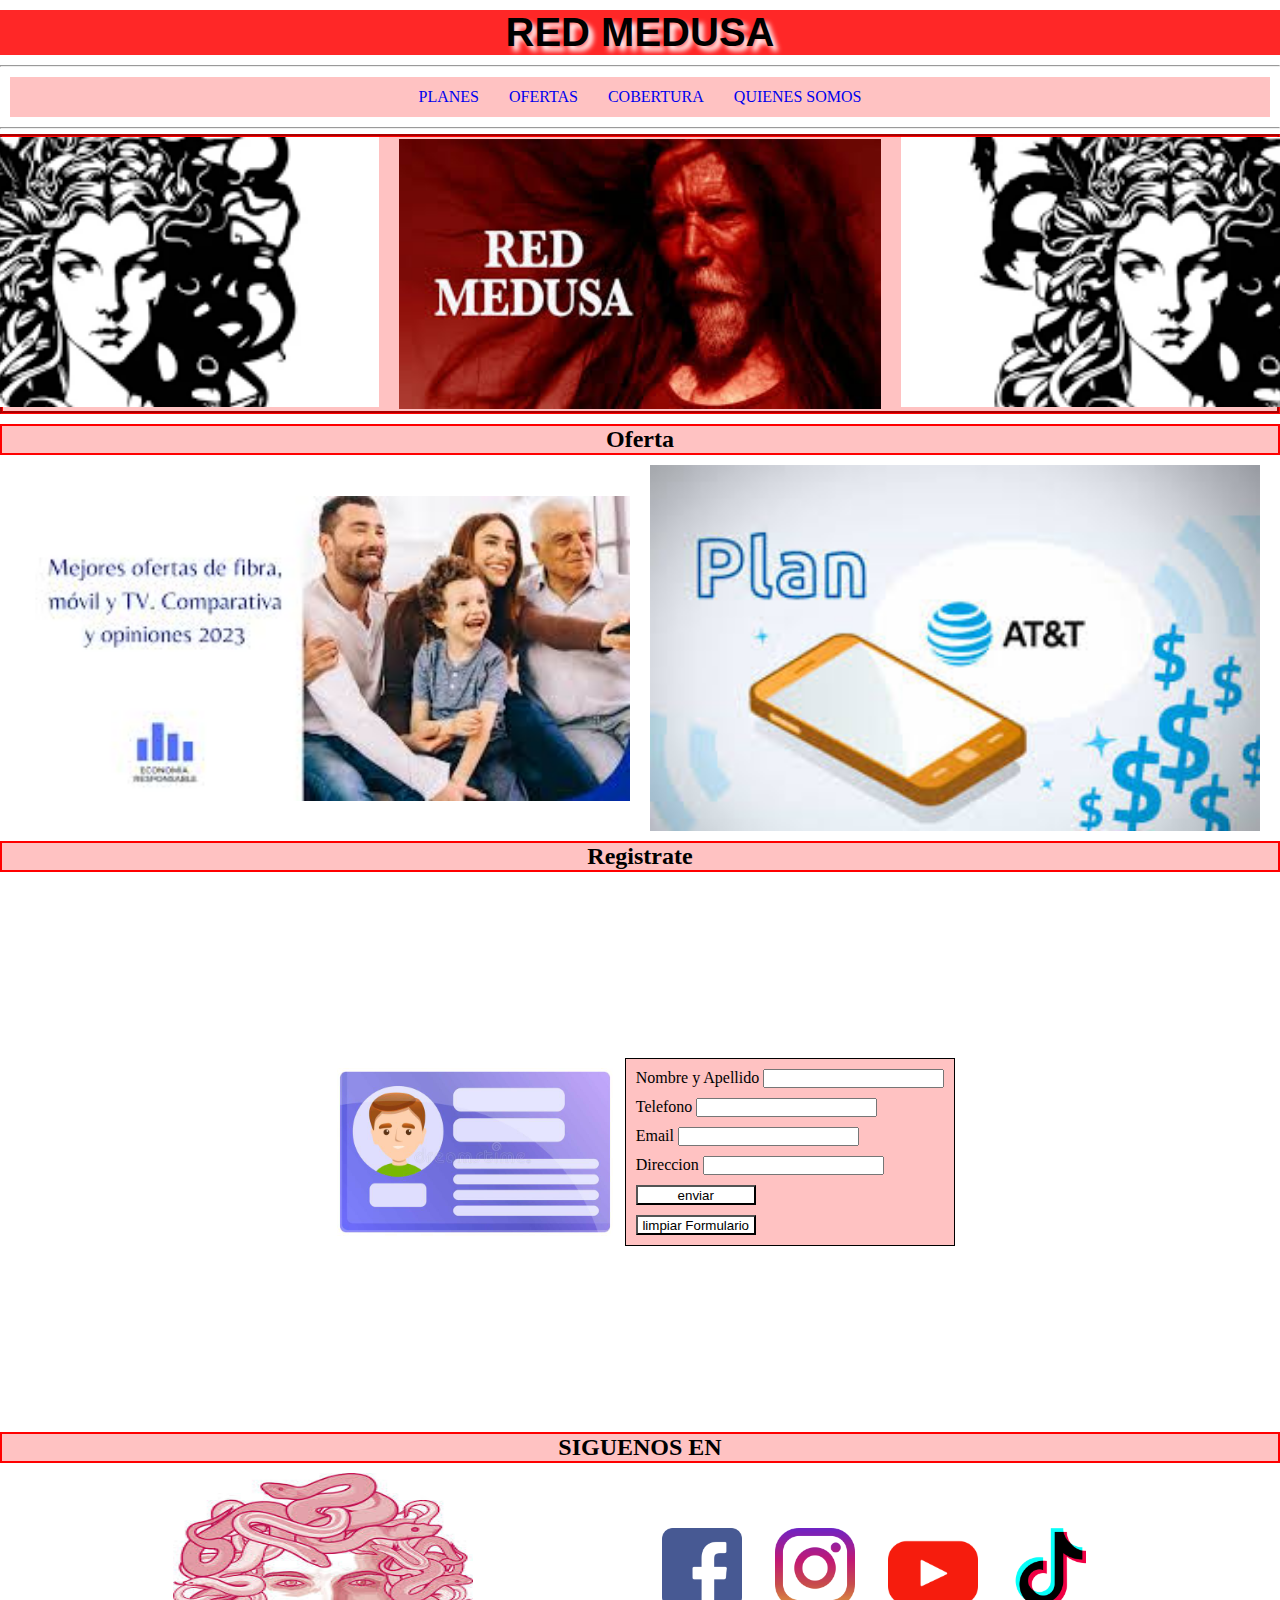
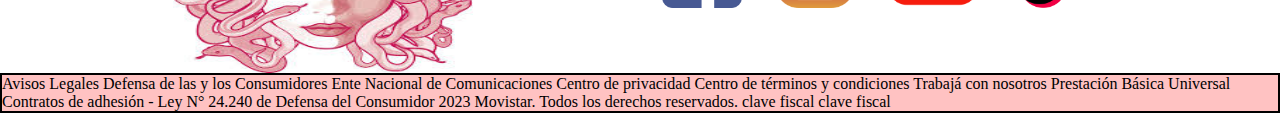
<file: index.html>
<!DOCTYPE html>
<html lang="en">

<head>
    <meta charset="UTF-8">
    <meta http-equiv="X-UA-Compatible" content="IE=edge">
    <meta name="viewport" content="width=device-width, initial-scale=1.0">
    <link rel="stylesheet" href="./css/styles.css">
    <link rel="preconnect" href="https://fonts.googleapis.com">
    <link rel="preconnect" href="https://fonts.gstatic.com" crossorigin>
    <link href="https://unpkg.com/aos@2.3.1/dist/aos.css" rel="stylesheet">
    <link
        href="https://fonts.googleapis.com/css2?family=Poltawski+Nowy:ital,wght@1,500&family=Roboto:ital,wght@1,100;1,300&family=Sigmar&display=swap"
        rel="stylesheet">
        <meta name="description" content="Ofrecemos el servicio de internet mas rapido de buenos aires">
    <title>Servicio de Internet</title>
</head>

<body>
    <header>
        <h1>RED MEDUSA </h1>
        <hr>
    </header>
    <nav class="fondo_aqua">
        <ul class="nav_pag">

            <li><a href="./paginas/planes.html">PLANES</a></li>
            <li><a href="./paginas/ofertas.html">OFERTAS</a></li>
            <li><a href="./paginas/cobertura.html">COBERTURA</a></li>
            <li><a href="./paginas/Quienes_somos.html">QUIENES SOMOS</a></li>
        </ul>
    </nav>
<hr>

    <Main class="main_padre">
        <div class="fondo_imagen">
            <span><img data-aos="flip-up"class="img_medusa"src="./Imagenes/medusaping.png" alt="logo secundario"></span>
            <img src="./Imagenes/medusa1.jpg" alt="logo primario">
            <span><img data-aos="flip-up" class="img_medusa" src="./Imagenes/medusaping.png" alt="logo secundario"></span>
        </div>

        <h2>Oferta</h2>
        <div class="oferta_1">
            <img src="./Imagenes/ofertafamila.jpg" alt="oferta diaria">
            <img src="./Imagenes/images (4).jpg"alt="oferta semanal">
        </div>
        <h3>Registrate</h3>
        <section class="combo">
            <div class="img_combo">
                <img src="./Imagenes/comboimg2.jpg" alt="tarjeta de datos">
            </div>
            <form class="fondo_verde">
                <div>
                    <label for="Nombre de usuario">Nombre y Apellido</label>
                    <input type="text" id="Nombre de usuario">
                </div>

                <div>
                    <label for="Telefono de usuario">Telefono</label>
                    <input type="number" id="Telefono de usuario">
                </div>

                <div>
                    <label for="email de usuario">Email</label>
                    <input type="email" id="email de usuario">
                </div>

                <div>
                    <label for="Direccion de usuario">Direccion</label>
                    <input type="text" id="Dirteccion de usuario">
                </div>
                <input type="submit" value="enviar" class="btn">
                <input type="reset" value="limpiar Formulario" class="btn">
                </div>
            </form>
        </section>

    </Main>
    <footer>
        <h4>SIGUENOS EN</h4>
        <section class="flex_container">
            <div class="fondo_imagen_footer">
                <img src="./Imagenes/medusa2.jpg"  alt="logo medusa footer">
            </div>
            <div class="redes_footer">
            <div>
                <ul class="redes_footer1">
                    <li><a class="redes_footer_face" href="https://es-la.facebook.com/" target="_blank"><img src="./Imagenes/face.png" alt="facebook"></a></li>
                    <li><a class="redes_footer_inst" href="https://www.instagram.com/"target="_blank"><img src="./Imagenes/inst.png" alt="instagram"></a></li>
                     <li><a class="redes_footer_you" href="https://www.youtube.com/"target="_blank"><img src="./Imagenes/you.png" alt="youtube"></a></li>
                    <li><a class="redes_footer_tik"href="https://www.tiktok.com/"target="_blank"><img src="./Imagenes/tik.png" alt="tiktok"></a></li>  
                </ul>
            </div>
        </div>
        </section>
        <div class="fondo_imagen_footer_text">
            <span>Avisos Legales Defensa de las y los Consumidores Ente Nacional de Comunicaciones Centro de privacidad
                Centro de términos y condiciones Trabajá con nosotros Prestación Básica Universal Contratos de adhesión
                - Ley N° 24.240 de Defensa del Consumidor
                2023 Movistar. Todos los derechos reservados.
                clave fiscal
                clave fiscal</span>
        </div>
    </footer>
    <script src="https://unpkg.com/aos@2.3.1/dist/aos.js"></script>
    <script>
        AOS.init();
      </script>
</body>

</html>
</file>
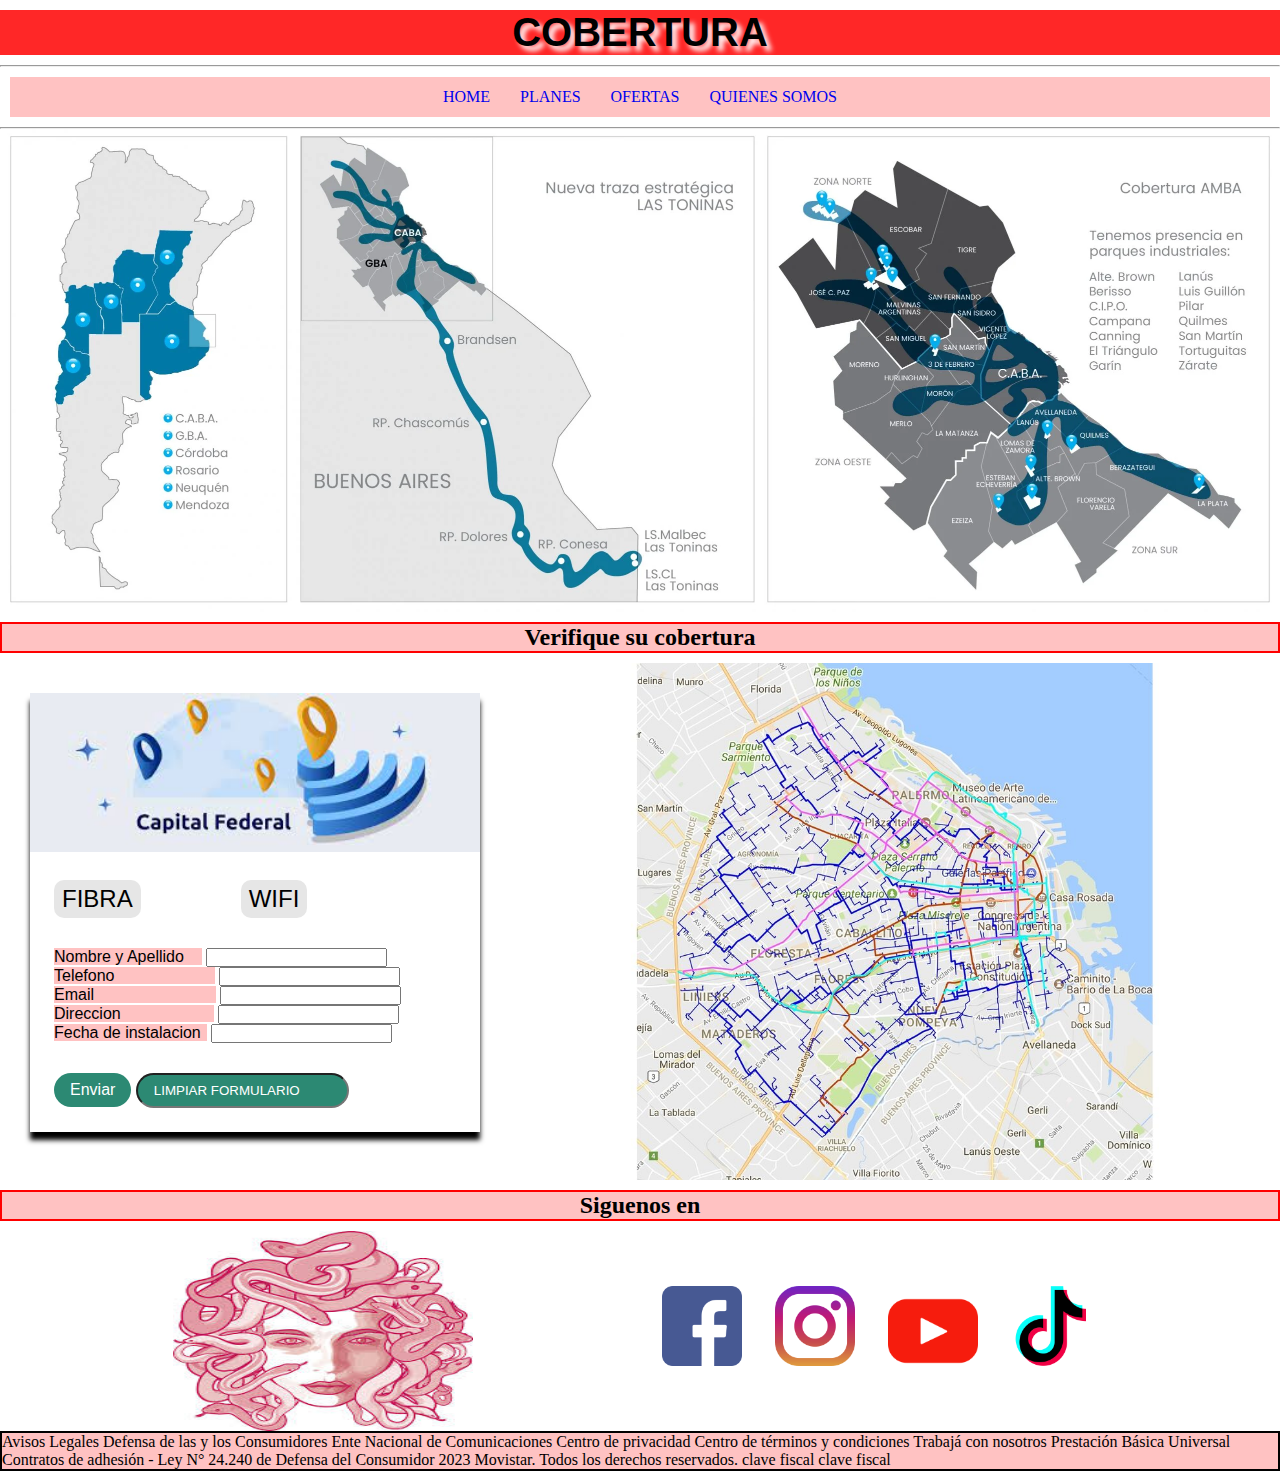
<file: paginas/cobertura.html>
<!DOCTYPE html>
<html lang="en">

<head>
    <meta charset="UTF-8">
    <meta http-equiv="X-UA-Compatible" content="IE=edge">
    <meta name="viewport" content="width=device-width, initial-scale=1.0">
    <link rel="stylesheet" href="../css/styles.css">
    <link rel="preconnect" href="https://fonts.googleapis.com">
    <link rel="preconnect" href="https://fonts.gstatic.com" crossorigin>
    <linkhref="https://fonts.googleapis.com/css2?family=Poltawski+Nowy:ital,wght@1,500&family=Roboto:ital,wght@1,100;1,300&family=Sigmar&display=swap"
        rel="stylesheet">
        <meta name="description" content="Contamos con la mejor y amplia cobertura">
        <title>La mas amplia cobertura</title>
</head>

<body>
    <header>
        <h1>COBERTURA</h1>
        <hr>

    </header>
    <nav class="fondo_aqua">
        <ul class="nav_pag">

            <li><a href="../index.html">HOME</a></li>
            <li><a href="../paginas/planes.html">PLANES</a></li>
            <li><a href="../paginas/ofertas.html">OFERTAS</a></li>
            <li><a href="../paginas/Quienes_somos.html">QUIENES SOMOS</a></li>
        </ul>
    </nav>
    <hr>
    <Main>
        <section>
            <div class="imagen-cobertura">
                <img src="../Imagenes/cobertura11.webp" alt="mapa">
            </div>
        </section>
        <h2>Verifique su cobertura</h2>


        <section class="caja">
            <section>
                <div class="card">
                    <img class="card__img" src="../Imagenes/cobertura3.jpg" alt="capital federal">
                    <div class="card__body">
                        <ul class="card__list">
                            <li class="card__item">FIBRA</li>
                            <li class="card__item">WIFI</li>
                        </ul>
                            <div>
                                <label class="tar-est1" for="Nombre de usuario">Nombre y Apellido</label>
                                <input type="text" id="Nombre de usuario">
                            </div>
                            <div>
                                <label class="tar-est2" for="Telefono de usuario">Telefono</label>
                                <input type="number" id="Telefono de usuario">
                            </div>

                            <div>
                                <label class="tar-est3"for="email de usuario">Email</label>
                                <input type="email" id="email de usuario">
                            </div>

                            <div>
                                <label class="tar-est4"for="Direccion de usuario">Direccion</label>
                                <input type="text" id="Direccion de usuario">
                            </div>
                            <div>
                                <label class="tar-est5"for="Fecha de usuario">Fecha de instalacion</label>
                                <input type="datetime" id="fecha de usuario">
                            </div>
                            <a class="card__btn" href=" ">Enviar</a>
                            <input class="card__btn type=" reset value="LIMPIAR FORMULARIO">
                    </div>
            
            </div>

        </section>
        <div>
            <img class="caja_img_2"src =../Imagenes/cobertura2.jpg alt="capital federal">
        </div>
        </section>
    </Main>
    <footer>
        <h4>Siguenos en</h4>
        <section class="flex_container">
            <div class="fondo_imagen_footer">
                <img src="../Imagenes/medusa2.jpg"  alt="logo medusa footer">
            </div>
            <div class="redes_footer">
            <div>
                <ul class="redes_footer1">
                    <li><a class="redes_footer_face" href="https://es-la.facebook.com/" target="_blank"><img src="../Imagenes/face.png" alt="facebook"></a></li>
                    <li><a class="redes_footer_inst" href="https://www.instagram.com/"target="_blank"><img src="../Imagenes/inst.png" alt="instagram"></a></li>
                     <li><a class="redes_footer_you" href="https://www.youtube.com/"target="_blank"><img src="../Imagenes/you.png" alt="youtube"></a></li>
                    <li><a class="redes_footer_tik"href="https://www.tiktok.com/"target="_blank"><img src="../Imagenes/tik.png" alt="tiktok"></a></li>  
                </ul>
            </div>
        </div>
        </section>
        <div class="fondo_imagen_footer_text">
            <span>Avisos Legales Defensa de las y los Consumidores Ente Nacional de Comunicaciones Centro de privacidad
                Centro de términos y condiciones Trabajá con nosotros Prestación Básica Universal Contratos de adhesión
                - Ley N° 24.240 de Defensa del Consumidor
                2023 Movistar. Todos los derechos reservados.
                clave fiscal
                clave fiscal</span>
        </div>
    </footer>




</body>

</html>
</file>
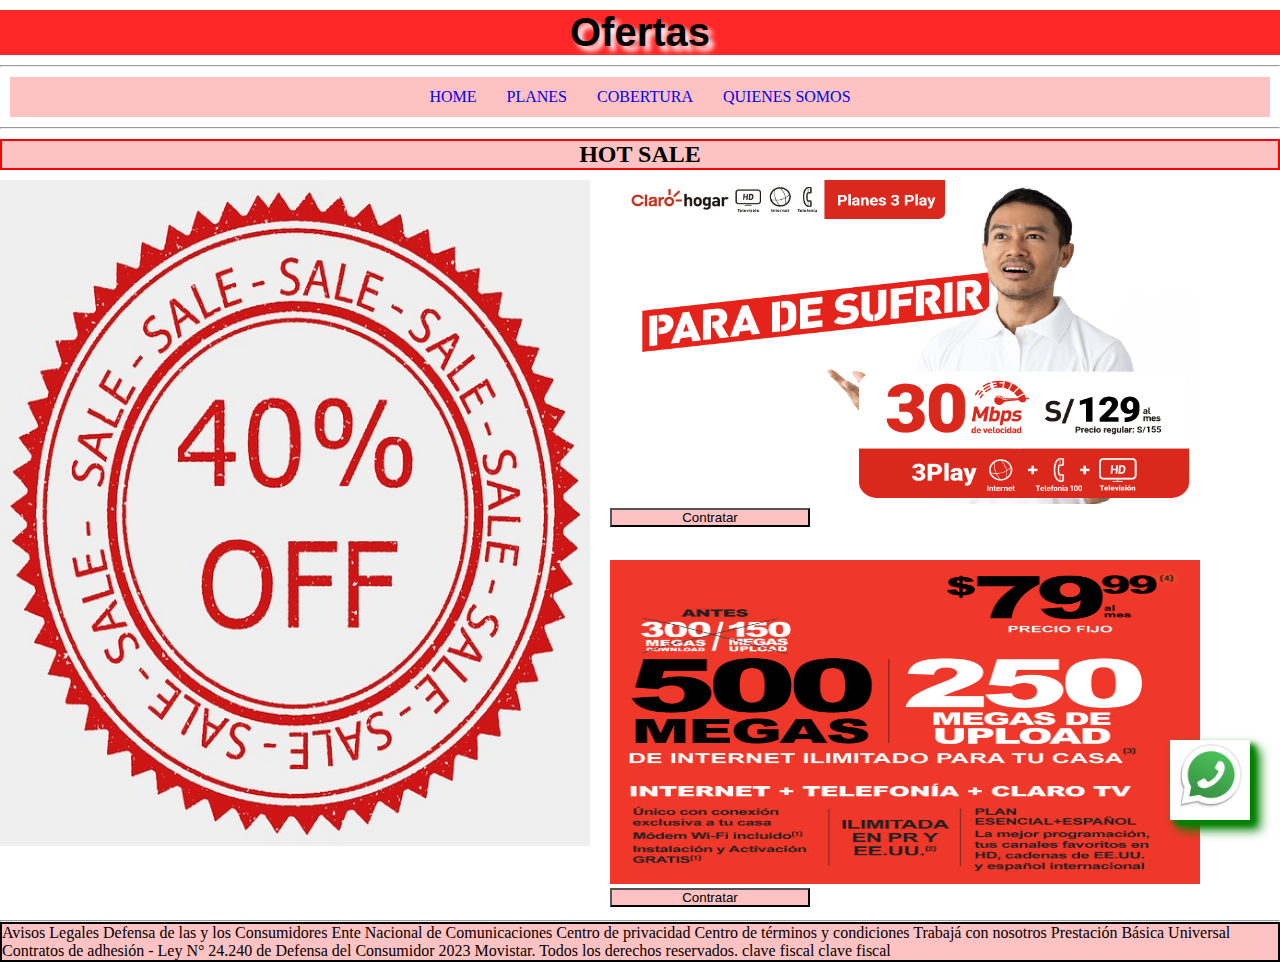
<file: paginas/ofertas.html>
<!DOCTYPE html>
<html lang="en">
<head>
    <meta charset="UTF-8">
    <meta http-equiv="X-UA-Compatible" content="IE=edge">
    <meta name="viewport" content="width=device-width, initial-scale=1.0">
    <link rel="stylesheet" href="../css/styles.css">
    <link rel="preconnect" href="https://fonts.googleapis.com">
    <link rel="preconnect" href="https://fonts.gstatic.com" crossorigin>
    <linkhref="https://fonts.googleapis.com/css2?family=Poltawski+Nowy:ital,wght@1,500&family=Roboto:ital,wght@1,100;1,300&family=Sigmar&display=swap"
    rel="stylesheet">
    <link href="https://unpkg.com/aos@2.3.1/dist/aos.css" rel="stylesheet">
<meta name="description" content="Mejores Ofertas Mejores descuentos "> 
    <title>Las mejores ofertas y descuentos</title>
</head>
<body>
    <header>
        <h1>Ofertas </h1>
        <hr>
    
    </header>
    <nav class="fondo_aqua">
        <ul class="nav_pag">

            <li><a href="../index.html">HOME</a></li>
            <li><a href="../paginas/planes.html">PLANES</a></li>
            <li><a href="../paginas/cobertura.html">COBERTURA</a></li>
            <li><a href="../paginas/Quienes_somos.html">QUIENES SOMOS</a></li>
        </ul>
    </nav>
<hr>
    <Main>
        <section>
            <h2>HOT SALE</h2>

            <div class="grilla-oferta">
                <article class="oferta-destacada" ><img src="../Imagenes/oferta1.jpg" alt="Oferta global">
                </article>
                <article class="oferta_comun"><img data-aos="flip-left" src="../Imagenes/banner-3 nuevo.png" alt="oferta diaria"><button class="btn-ofertas">Contratar</button>
                </article>
                <article class="oferta_comun" ><img data-aos="flip-left" src="../Imagenes/OFERTA-3nueva.jpg" alt="oferta semanal"><button class="btn-ofertas">Contratar</button></article>
            </div>
        </section>

    </Main>
    <hr>
    <section class="contenedor">
        <div class="caja--position">
    <a href="https://www.whatsapp.com/?lang=es"target="_blank"><img  data-aos="fade-down-left" src="../Imagenes/whatsapp.jpg" alt="whatsapp"></a>
        </div>
    </section>
    <footer>
        <div class="fondo_imagen_footer_text">
            <span>Avisos Legales Defensa de las y los Consumidores Ente Nacional de Comunicaciones Centro de privacidad Centro de términos y condiciones Trabajá con nosotros Prestación Básica Universal Contratos de adhesión - Ley N° 24.240 de Defensa del Consumidor
                2023 Movistar. Todos los derechos reservados.
                clave fiscal
                clave fiscal</span>
            </div>
    </footer>
    <script src="https://unpkg.com/aos@2.3.1/dist/aos.js"></script>
    <script>
        AOS.init();
      </script>
</body>
</html>
</file>
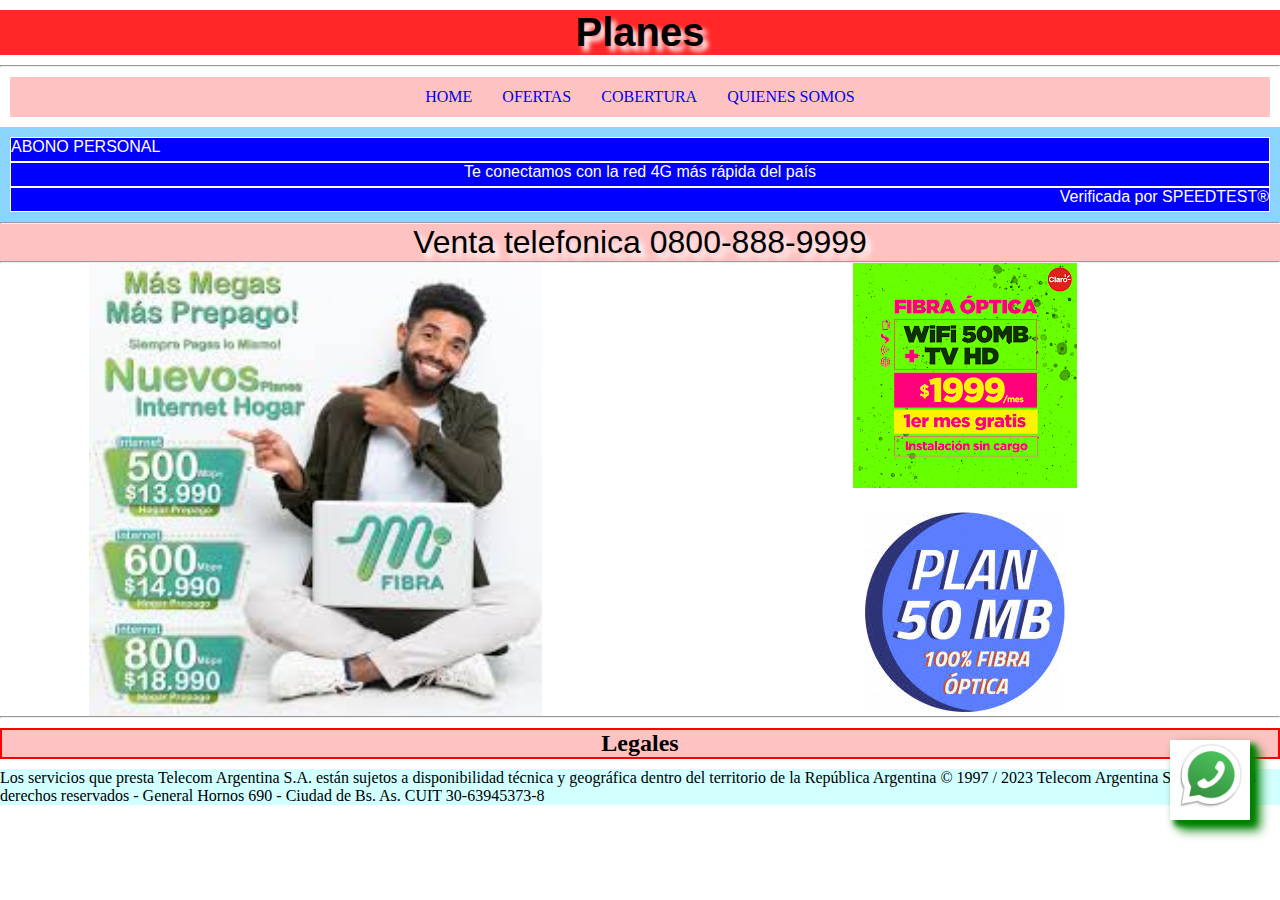
<file: paginas/planes.html>
<!DOCTYPE html>
<html lang="en">

<head>
    <meta charset="UTF-8">
    <meta http-equiv="X-UA-Compatible" content="IE=edge">
    <meta name="viewport" content="width=device-width, initial-scale=1.0">
    <link rel="stylesheet" href="../css/styles.css">
    <link rel="stylesheet" href="https://cdn.jsdelivr.net/npm/bootstrap-icons@1.10.5/font/bootstrap-icons.css">
    <link rel="preconnect" href="https://fonts.googleapis.com">
    <link rel="preconnect" href="https://fonts.gstatic.com" crossorigin>
    <link
        href="https://fonts.googleapis.com/css2?family=Poltawski+Nowy:ital,wght@1,500&family=Roboto:ital,wght@1,100;1,300&family=Sigmar&display=swap"
        rel="stylesheet">
        <meta name="description" content="Los mejores planes con los mejores descuentos " >
    <title>Los planes que mas te combienen</title>
</head>

<body>
    <header>
        <h1>Planes</h1>
        <hr>

    </header>
    <nav class="fondo_aqua">
        <ul class="nav_pag">

            <li><a href="../index.html">HOME</a></li>
            <li><a href="../paginas/ofertas.html">OFERTAS</a></li>
            <li><a href="../paginas/cobertura.html">COBERTURA</a></li>
            <li><a href="../paginas/Quienes_somos.html">QUIENES SOMOS</a></li>
        </ul>
    </nav>
    <Main>
        <section class="frente">
        <div class="frente-planes">
            <ul class="frente-planes-lista">
                <li class="fuente1">ABONO PERSONAL</li>
                <li class="fuente2">Te conectamos con la red 4G más rápida del país</li>
                <li class="fuente3">Verificada por SPEEDTEST®</li>
            </ul>
        </div>
        <hr>
        <div>
            <p class="ventas">Venta telefonica 0800-888-9999</p>
        </div>
        <hr>
    </section>
    <article class="planes-imagenes">
        <div>
            <img src="../Imagenes/planes1.png" alt="plan mensual">
        </div>
        <div>
            <img src="../Imagenes/planes2.jpg" alt="plan primario">
        </div>
        <div class="planes-imagenes-3">
            <img src="../Imagenes/planes3.jpg" alt="plan seduncario">
        </div>
    </article>

    </Main>
    <hr>
    <footer>
        <section class="contenedor">
            <div class="caja--position">
                <a href="https://www.whatsapp.com/?lang=es"target="_blank"><img  data-aos="fade-down-left" src="../Imagenes/whatsapp.jpg" alt="whatsapp"></a>
            </div>
        </section>
    <h4>Legales</h4>

        <p class="parrafo-footer">
            Los servicios que presta Telecom Argentina S.A. están sujetos a disponibilidad técnica y geográfica dentro del territorio de la República Argentina

© 1997 / 2023 Telecom Argentina S.A. Todos los derechos reservados - General Hornos 690 - Ciudad de Bs. As. CUIT 30-63945373-8
        </p>
    
    </footer>

</body>

</html>
</file>
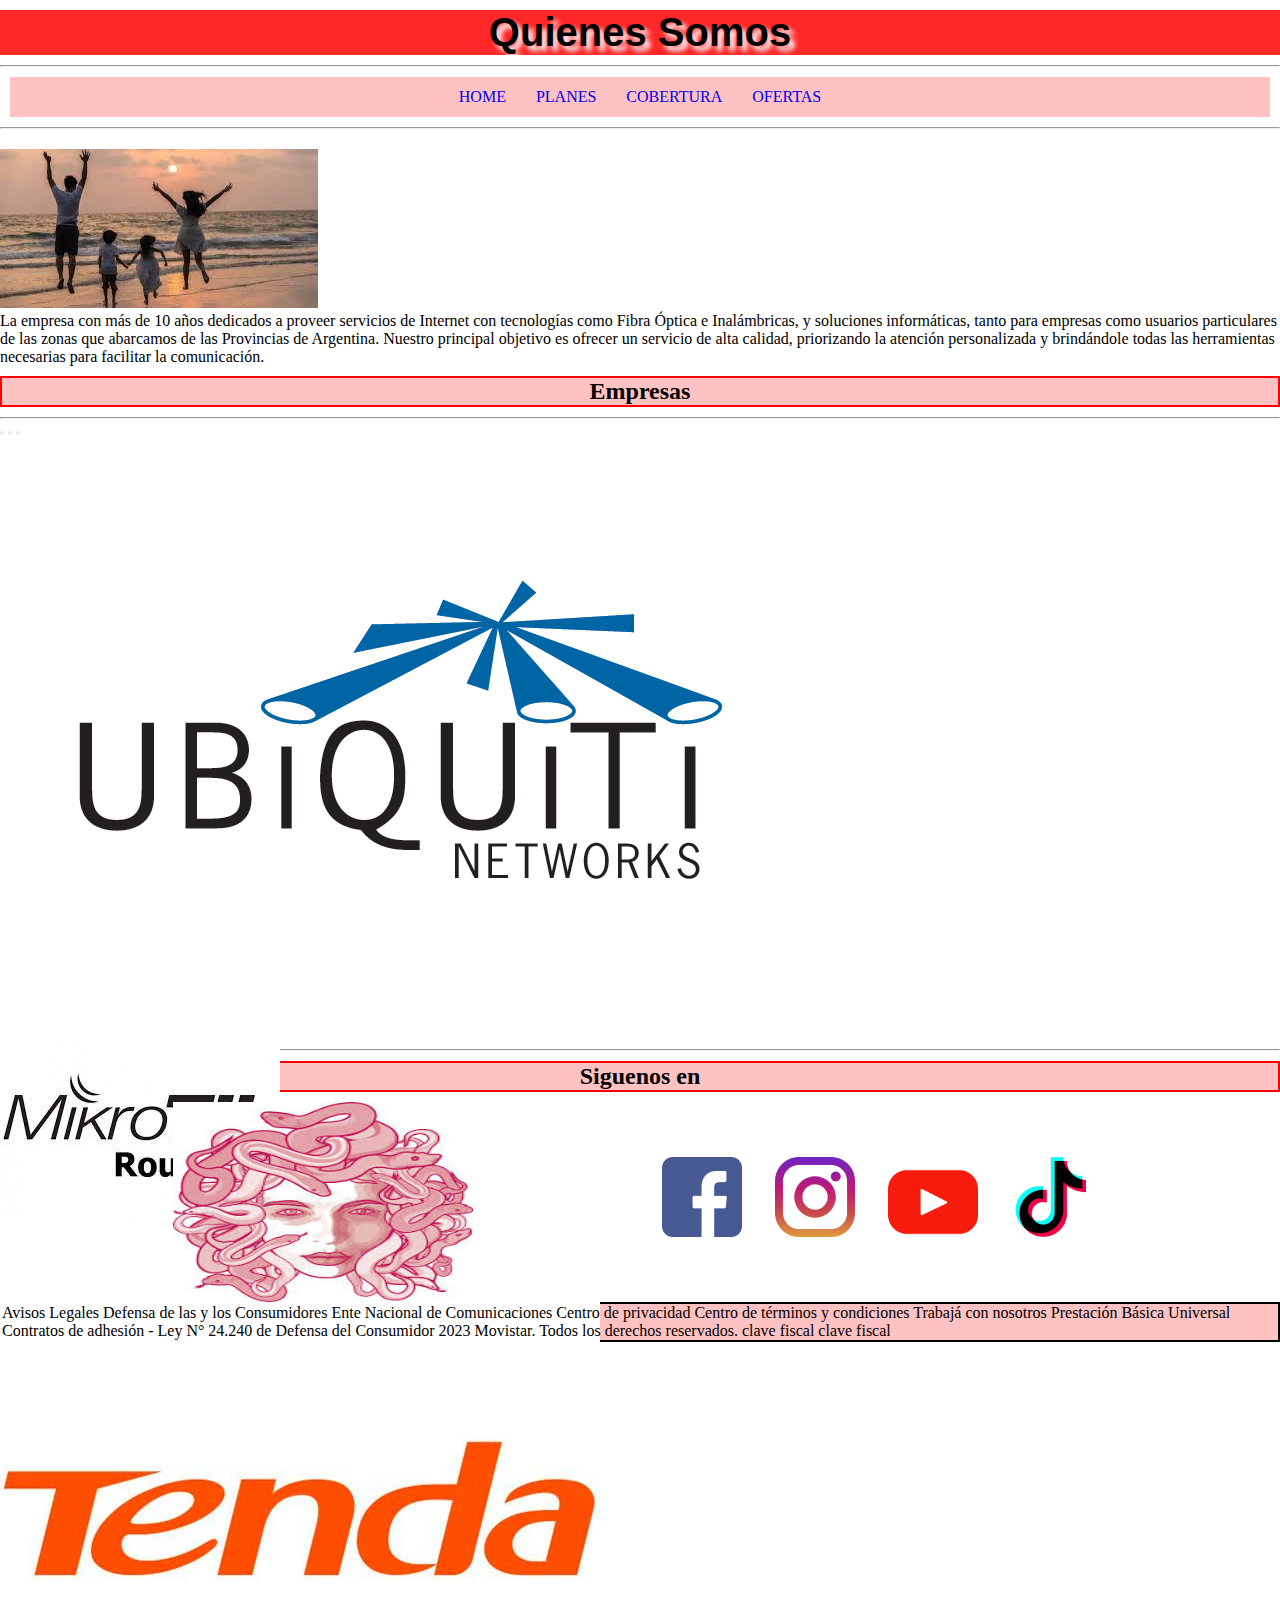
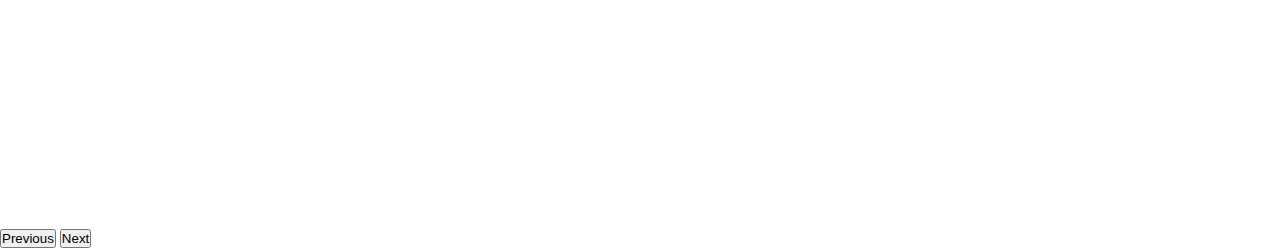
<file: paginas/Quienes_somos.html>
<!DOCTYPE html>
<html lang="en">

<head>
    <meta charset="UTF-8">
    <meta http-equiv="X-UA-Compatible" content="IE=edge">
    <meta name="viewport" content="width=device-width, initial-scale=1.0">
    <link href="https://cdn.jsdelivr.net/npm/bootstrap@5.3.0-alpha3/dist/css/bootstrap.min.css" rel="stylesheet"
        integrity="sha384-KK94CHFLLe+nY2dmCWGMq91rCGa5gtU4mk92HdvYe+M/SXH301p5ILy+dN9+nJOZ" crossorigin="anonymous">
    <link rel="stylesheet" href="../css/styles.css">
    <link rel="preconnect" href="https://fonts.googleapis.com">
    <link rel="preconnect" href="https://fonts.gstatic.com" crossorigin>
    <linkhref="https://fonts.googleapis.com/css2?family=Poltawski+Nowy:ital,wght@1,500&family=Roboto:ital,wght@1,100;1,300&family=Sigmar&display=swap"
        rel="stylesheet">
<meta name="description" content="Una empresa responsable, confiable">
        <title>Somos una empresa en crecimiento</title>
</head>

<body>

    <header>
        <h1>Quienes Somos</h1>
        <hr>

    </header>
    <nav class="fondo_aqua">
        <ul class="nav_pag">

            <li><a href="../index.html">HOME</a></li>
            <li><a href="../paginas/planes.html">PLANES</a></li>

            <li><a href="../paginas/cobertura.html">COBERTURA</a></li>

            <li><a href="../paginas/ofertas.html">OFERTAS</a></li>

        </ul>
    </nav>
    <hr>

    <Main>
        <div class="container">
            <div class="row">

                <article class="col-12 col-md-6 ">
                    <img class="img-cuerpo" src="../Imagenes/familia2.jpg" alt="Quienes_somos">
                </article>
                <article class="col-12 col-md-6">
                    <p> La empresa con más de 10 años dedicados a proveer servicios de Internet con tecnologías como
                        Fibra Óptica e Inalámbricas, y soluciones informáticas, tanto para empresas como usuarios
                        particulares de las zonas que abarcamos de las Provincias de Argentina.
                        Nuestro principal objetivo es ofrecer un servicio de alta calidad, priorizando la atención
                        personalizada y brindándole todas las herramientas necesarias para facilitar la comunicación.
                    </p>
                </article>
            </div>
        </div>
            <h2>Empresas</h2>
                <hr>
                <section class="container d-flex justify-content-center">
                <div class="carrusel">
                    <div id="carouselExampleIndicators" class="carousel slide">
                        <div class="carousel-indicators">
                            <button type="button" data-bs-target="#carouselExampleIndicators" data-bs-slide-to="0"
                                class="active" aria-current="true" aria-label="Slide 1"></button>
                            <button type="button" data-bs-target="#carouselExampleIndicators" data-bs-slide-to="1"
                                aria-label="Slide 2"></button>
                            <button type="button" data-bs-target="#carouselExampleIndicators" data-bs-slide-to="2"
                                aria-label="Slide 3"></button>
                        </div>
                        <div class="carousel-inner">
                            <div class="carousel-item active">
                                <img src="../Imagenes/ubiquiti.jpg" class="d-block w-100" alt="ubiquiti">
                            </div>
                            <div class="carousel-item">
                                <img src="../Imagenes/mikrotek.jpg" class="d-block w-100" alt="mikrotik">
                            </div>
                            <div class="carousel-item">
                                <img src="../Imagenes/tenda.jpg" class="d-block w-100" alt="tenda">
                            </div>
                        </div>
                        <button class="carousel-control-prev" type="button" data-bs-target="#carouselExampleIndicators"
                            data-bs-slide="prev">
                            <span class="carousel-control-prev-icon" aria-hidden="true"></span>
                            <span class="visually-hidden">Previous</span>
                        </button>
                        <button class="carousel-control-next" type="button" data-bs-target="#carouselExampleIndicators"
                            data-bs-slide="next">
                            <span class="carousel-control-next-icon" aria-hidden="true"></span>
                            <span class="visually-hidden">Next</span>
                        </button>
                    </div>
                </div>

            </section>
            <hr>

    </Main>

    <footer>
        <h4>Siguenos en</h4>
        <section class="flex_container">
            <div class="fondo_imagen_footer">
                <img src="../Imagenes/medusa2.jpg"  alt="logo medusa footer">
            </div>
            <div class="redes_footer">
            <div>
                <ul class="redes_footer1">
                    <li><a class="redes_footer_face" href="https://es-la.facebook.com/" target="_blank"><img src="../Imagenes/face.png" alt="facebook"></a></li>
                    <li><a class="redes_footer_inst" href="https://www.instagram.com/"target="_blank"><img src="../Imagenes/inst.png" alt="instagram"></a></li>
                     <li><a class="redes_footer_you" href="https://www.youtube.com/"target="_blank"><img src="../Imagenes/you.png" alt="youtube"></a></li>
                    <li><a class="redes_footer_tik"href="https://www.tiktok.com/"target="_blank"><img src="../Imagenes/tik.png" alt="tiktok"></a></li>  
                </ul>
            </div>
        </div>
        </section>
        <div class="fondo_imagen_footer_text">
            <span>Avisos Legales Defensa de las y los Consumidores Ente Nacional de Comunicaciones Centro de privacidad
                Centro de términos y condiciones Trabajá con nosotros Prestación Básica Universal Contratos de adhesión
                - Ley N° 24.240 de Defensa del Consumidor
                2023 Movistar. Todos los derechos reservados.
                clave fiscal
                clave fiscal</span>
        </div>
    </footer>


    <script src="https://cdn.jsdelivr.net/npm/bootstrap@5.3.0-alpha3/dist/js/bootstrap.bundle.min.js"
        integrity="sha384-ENjdO4Dr2bkBIFxQpeoTz1HIcje39Wm4jDKdf19U8gI4ddQ3GYNS7NTKfAdVQSZe"
        crossorigin="anonymous"></script>

</body>

</html>
</file>
<file: css/styles.css>
/* ---------- Lista de colores--------- */
/* ---------- Reeseteo css--------- */
* {
  margin: 0;
  padding: 0;
  box-sizing: border-box;
}

a {
  text-decoration: none;
}

ul,
ol {
  list-style: none;
}

/* ---------- Titulo H1--------- */
h1 {
  font-family: Arial, Helvetica, sans-serif;
  background-color: rgba(255, 0, 0, 0.849);
  color: black;
  max-width: auto;
  height: auto;
  border-width: 5px;
  border-color: rgb(255, 0, 0);
  text-align: center;
  margin-bottom: 10px;
  margin-top: 10px;
  font-size: 2.5rem;
  text-shadow: 5px 5px 5px white;
}

/* ---------- Subtitulos --------- */
h2,
h3, h4 {
  background-color: rgba(255, 0, 0, 0.24);
  width: 100%;
  height: auto;
  border-width: 2px;
  border-style: solid;
  border-color: rgb(255, 0, 0);
  margin-top: 10px;
  text-align: center;
  margin-bottom: 10px;
  font-size: 1.5rem;
}

/* ---------- Header --------- */
.fondo_aqua {
  flex-direction: row;
  background-color: rgba(255, 0, 0, 0.24);
  margin: 10px;
  display: flex;
  justify-content: center;
  align-items: center;
  height: 40px;
}

/* ---------- Barra de navegacion --------- */
.nav_pag {
  display: flex;
  gap: 30px;
  font-family: Georgia, "Times New Roman", Times, serif;
}

@media (max-width: 480px) {
  .fondo_aqua {
    display: flex;
    width: auto;
    height: 12vh;
  }
}
/* ---------- botones--------- */
.btn {
  background-color: white;
  width: 120px;
  height: 20px;
}

.btn-ofertas {
  background-color: rgba(255, 0, 0, 0.24);
  width: 200px;
  text-align: center;
}

/* ---------- Tarjeta --------- */
.card {
  margin-top: 30px;
  margin-left: 30px;
  box-shadow: 0px 8px 5px;
  width: 450px;
  font-family: "Verdana", sans-serif;
}
.card__img {
  width: 100%;
  height: 150px;
  object-fit: cover;
}
.card__body {
  padding: 1.5rem;
}
.card__list {
  list-style: none;
  display: flex;
  gap: 100px;
  margin-bottom: 10px;
}
.card__item {
  padding: 0.3rem 0.5rem;
  background-color: #e6e6e6;
  border-radius: 10px;
  font-size: 1.5rem;
  margin-bottom: 20px;
}
.card__btn {
  background-color: #2c8973;
  text-decoration: none;
  color: white;
  border-radius: 20px;
  padding: 0.5rem 1rem;
  display: inline-block;
  margin-top: 30px;
}
.card__btn:hover {
  background-color: rgb(160, 95, 157);
}

/* ---------- Caja Flotante --------- */
.contenedor {
  width: auto;
  height: auto;
}

.caja--position {
  display: flex;
  width: 80px;
  height: 80px;
  position: fixed;
  bottom: 80px;
  right: 30px;
  object-fit: cover;
}
.caja--position img {
  width: 100%;
  height: 100%;
  object-fit: cover;
  box-shadow: 5px 5px 5px green;
  filter: drop-shadow(5px 5px 5px green);
}

/* ---------- Footer --------- */
.fondo_imagen_footer {
  width: 300px;
  height: 200px;
}
.fondo_imagen_footer img {
  width: 100%;
  height: 100%;
}

.fondo_imagen_footer_text {
  background-color: rgba(255, 0, 0, 0.24);
  text-align: start;
  width: 100%;
  border: 2px solid black;
}

/* ---------- Logo principal--------- */
.fondo_imagen {
  display: flex;
  justify-content: center;
  align-items: center;
  width: auto;
  height: auto;
  background-color: rgba(255, 0, 0, 0.24);
  background-size: cover;
  border-style: groove;
  border-color: rgb(255, 0, 0);
  padding-left: 10px;
  gap: 20px;
  margin-top: 5px;
  padding-right: 10px;
}
.fondo_imagen img {
  width: 60vh;
  height: 30vh;
  object-fit: cover;
}

@media (max-width: 800px) {
  .img_medusa {
    display: none;
  }
}
/* ---------- Main cuerpo imagenes de ofertas--------- */
.oferta_1 {
  width: auto;
  height: auto;
  display: flex;
  justify-content: space-around;
  gap: 20px;
  align-items: center;
  margin-left: 20px;
  margin-right: 20px;
}
.oferta_1 img {
  width: 100%;
  height: 100%;
  object-fit: cover;
}

/* ---------- Tarjeta de combo de datos --------- */
.combo {
  display: flex;
  width: auto;
  height: 60vh;
  justify-content: center;
  align-items: center;
}

.img_combo {
  display: flex;
  width: 300px;
  height: auto;
}
.img_combo img {
  width: 100%;
}

/* ---------- Footer --------- */
.fondo_verde {
  background-color: rgba(255, 0, 0, 0.24);
  display: flex;
  flex-direction: column;
  gap: 10px;
  border: 1px black solid;
  padding: 10px;
}

.flex_container {
  display: flex;
  flex-direction: row;
  justify-content: space-evenly;
  align-items: center;
  gap: 1px;
}

.redes_footer {
  display: flex;
  flex-direction: row;
  gap: 1px;
}

.redes_footer1 {
  display: flex;
  flex-direction: row;
  gap: 1px;
}

.redes_footer_face {
  display: flex;
  flex-direction: column;
  align-items: center;
  background-color: white;
  border-radius: 20px;
  padding: 0.5rem 1rem;
  font-size: 1.5rem;
}
.redes_footer_face img {
  height: 80px;
  width: 80px;
}

.redes_footer_inst {
  display: flex;
  flex-direction: column;
  align-items: center;
  background-color: white;
  border-radius: 20px;
  padding: 0.5rem 1rem;
  font-size: 1.5rem;
}
.redes_footer_inst img {
  height: 80px;
  width: 80px;
}

.redes_footer_you {
  display: flex;
  flex-direction: column;
  align-items: center;
  background-color: white;
  border-radius: 20px;
  padding: 0.5rem 1rem;
  font-size: 1.5rem;
}
.redes_footer_you img {
  height: 90px;
  width: 90px;
}

.redes_footer_tik {
  display: flex;
  flex-direction: column;
  align-items: center;
  background-color: white;
  border-radius: 20px;
  padding: 0.5rem 1rem;
  font-size: 1.5rem;
}
.redes_footer_tik img {
  height: 80px;
  width: 80px;
}

/* ---------- Cuerpo imagenes--------- */
.imagen-cobertura {
  display: flex;
  width: auto;
  height: auto;
}
.imagen-cobertura img {
  width: 100%;
  height: 100%;
  object-fit: cover;
}

.caja {
  display: flex;
  justify-content: space-between;
  gap: 30px;
}
.caja img {
  width: 100%;
  height: 100%;
  object-fit: cover;
}

/* ---------- TArjeta de cobertura--------- */
.tar-est1 {
  padding-right: 18px;
  background-color: rgba(255, 0, 0, 0.24);
}

.tar-est2 {
  padding-right: 100px;
  background-color: rgba(255, 0, 0, 0.24);
}

.tar-est3 {
  padding-right: 122px;
  background-color: rgba(255, 0, 0, 0.24);
}

.tar-est4 {
  padding-right: 93px;
  background-color: rgba(255, 0, 0, 0.24);
}

.tar-est5 {
  padding-right: 6px;
  background-color: rgba(255, 0, 0, 0.24);
}

@media (max-width: 880px) {
  .card {
    width: 380px;
    height: auto;
  }
  .caja_img_2 {
    display: none;
  }
  .caja {
    display: flex;
    justify-content: center;
  }
}
/* ---------- Cuerpo imagenes animadas  --------- */
.grilla-oferta {
  display: grid;
  grid-template-columns: 2fr 2fr;
  grid-template-rows: repeat(2, minmax(300px, 40vh));
  justify-items: cover;
  gap: 20px;
  margin-right: 80px;
}

.oferta-destacada {
  grid-row: span 2;
}
.oferta-destacada img {
  height: 100%;
  width: 100%;
}

.grilla-oferta img {
  height: 90%;
  width: 100%;
}

@media (max-width: 480px) {
  .grilla-oferta {
    display: grid;
    grid-template-columns: 1fr;
    grid-template-rows: 1fr;
    justify-content: center;
    padding-left: 50px;
  }
  .oferta-destacada img {
    display: none;
  }
  .fondo_aqua {
    margin: 2px;
    display: flex;
    justify-content: center;
    align-items: center;
  }
  .nav_pag {
    display: flex;
    flex-direction: column;
    gap: 1px;
    font-family: cursive;
    font-size: x-small;
  }
  .oferta_1 {
    flex-direction: column;
  }
}
/* ---------- Cuerpo imagenes de planes  --------- */
.frente-planes {
  background-color: rgba(0, 162, 255, 0.459);
  color: white;
}
.frente-planes-lista {
  padding: 10px;
  text-align: start;
}

.fuente1, .fuente3, .fuente2 {
  background-color: blue;
  text-align: start;
  padding-bottom: 5px;
  font-family: sans-serif;
  border: 1px solid;
}

.fuente2 {
  text-align: center;
}

.fuente3 {
  text-align: end;
}

.ventas {
  text-align: center;
}

.planes-imagenes {
  display: grid;
  grid-template-columns: repeat(2, 1fr);
  justify-items: center;
  gap: 20px;
}
.planes-imagenes-3 {
  grid-row: 1/3;
}
.planes-imagenes-3 img {
  height: 100%;
}

.ventas {
  font-size: 2rem;
  font-family: Arial, Helvetica, sans-serif;
  text-shadow: 5px 5px 5px white;
  background-color: rgba(255, 0, 0, 0.24);
}

@media (max-width: 886px) {
  .planes-imagenes {
    display: grid;
    grid-template-columns: 1fr;
    grid-template-rows: 1fr;
    justify-items: cover;
    gap: 20px;
    justify-items: center;
  }
}
.parrafo-footer {
  background-color: rgba(0, 255, 255, 0.178);
  text-align: left;
}

/* ---------- Cuerpo carrusel de empresas--------- */
.carrusel {
  width: 75vh;
  height: 70vh;
}

.footer_qs {
  width: 30vh;
  height: 50px;
}

.img-cuerpo {
  padding-top: 20px;
}

/*# sourceMappingURL=styles.css.map */
</file>
